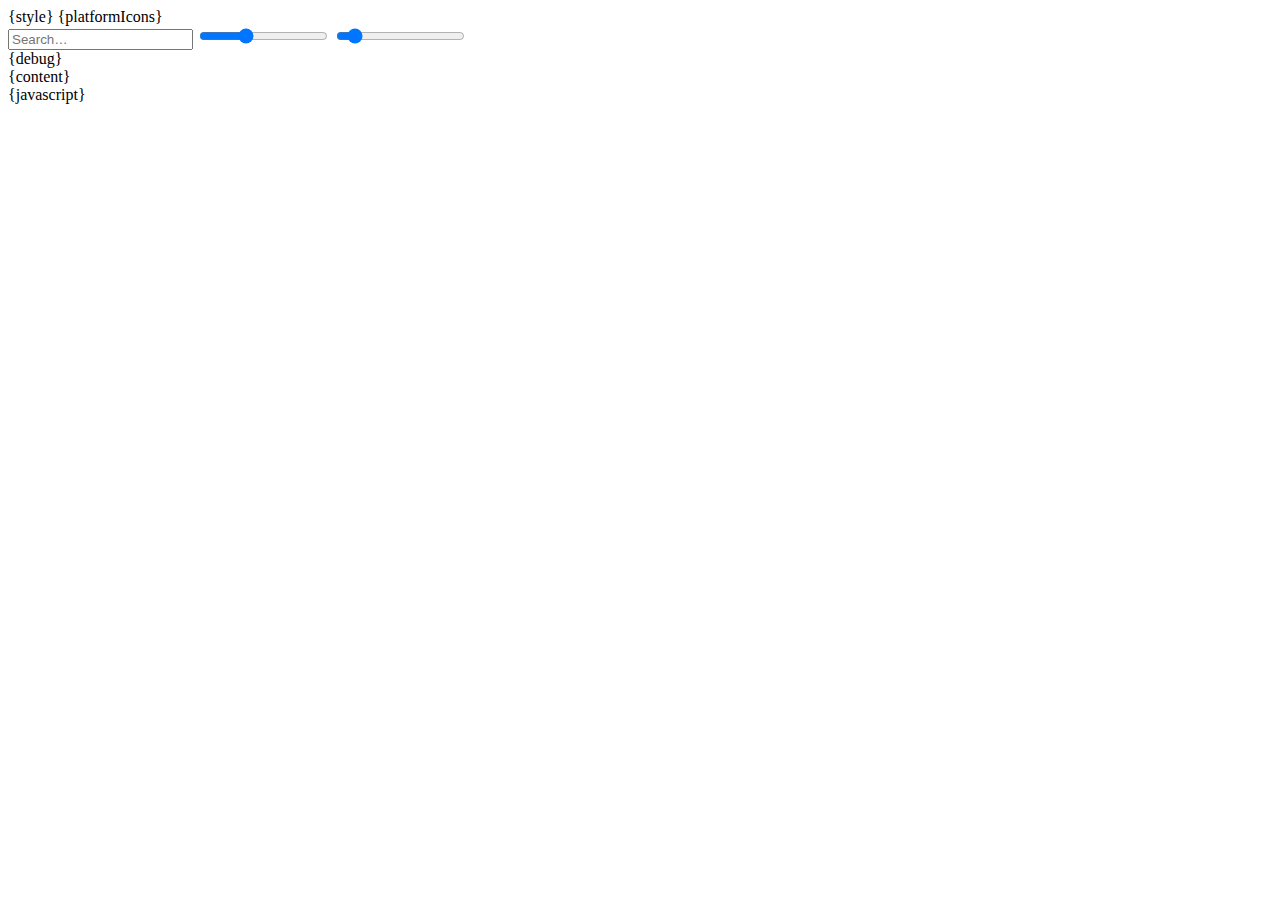
<file: templates/index.html>
<!DOCTYPE html>
<html lang="{language}">
    <head>
        <meta charset="utf-8">
        <title>{title}</title>
        {style}
        <style>{imageCSS}</style>
    </head>
    <body>
        {platformIcons}
        <header id="controls">
            <input type="search" id="search" placeholder="Search…">
            <input type="range" id="width" min="32" max="342" value="140">
            <input type="range" id="spacing" min="0" max="128" value="12">
        </header>
        <div id="overlay"></div>{debug}
        <section id="games">
{content}
        </section>
        {javascript}
    </body>
</html>
</file>
